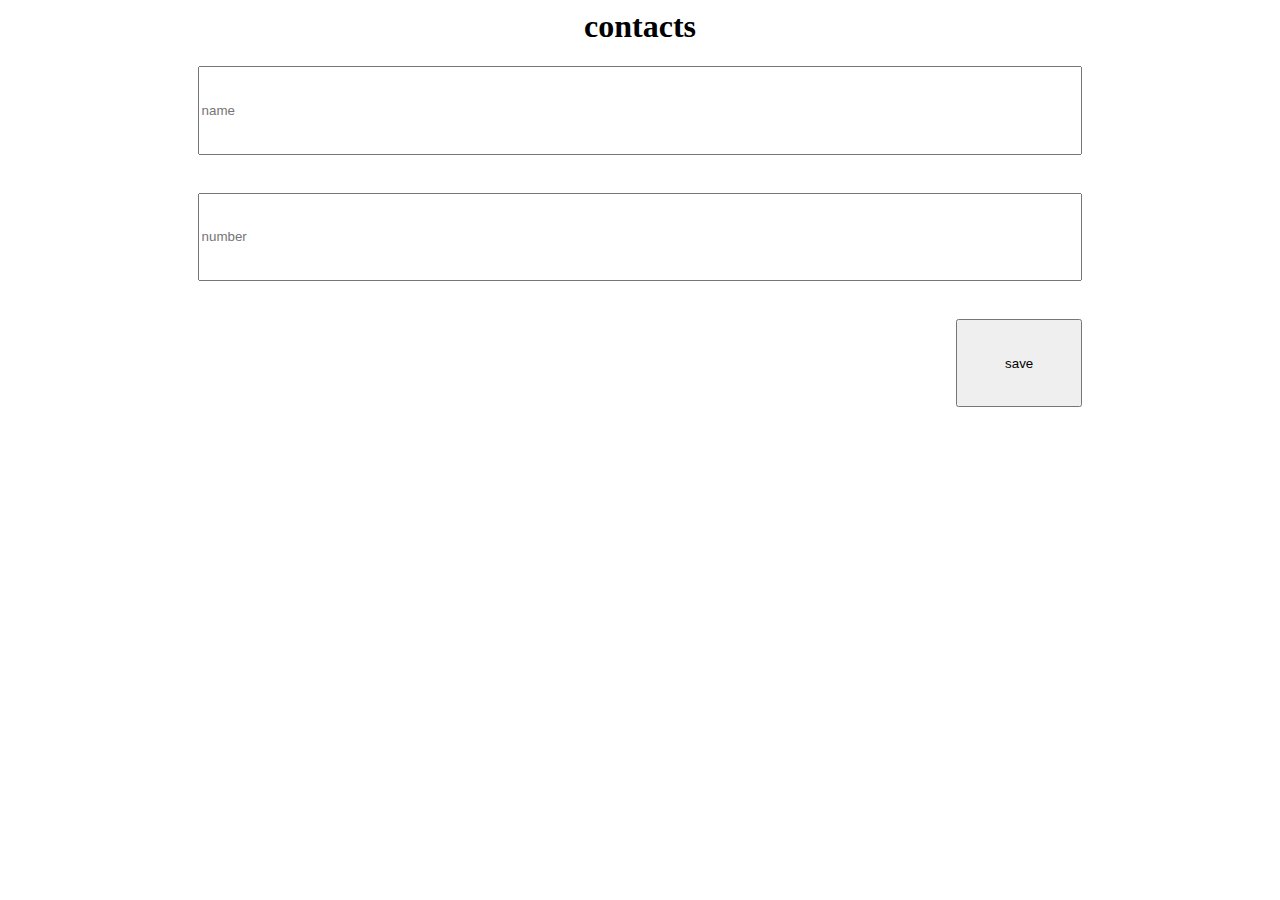
<file: phone directory/index.html>
<html>
    <head>
        <title>phone directory</title>
        <link rel="stylesheet" href="index.css">
    </head>
    <body>
        <h1>contacts</h1>
            <div id="contact-enter">
                <input type="text" id="name" placeholder="name">
                <br>
                <input type="tel" id="phone" placeholder="number">
                <br>
                <button id="save">save</button>
            </div>
    </body>
    <script src="jquery-3.6.0.js"></script>
    <script src="custom.js"></script>
</html>
</file>
<file: phone directory/index.css>
h1{
    text-align: center;
}
#contact-enter{
    text-align: center;
}
#name{
    width: 70%;
    height: 10%;
}
#phone{
    width: 70%;
    height: 10%;
    margin-top: 3%;
}
#save{
    width: 10%;
    height: 10%;
    margin-top: 3%;
    margin-left: 60%;
}
table{
    width: 70%;
    margin-top: 3%;
    margin-left: auto;
    margin-right: auto;
}
tr{
    height: 50;
}
td{
    width: 70%;
    border: 2px solid black;
}
.update{
    margin-left: 60%;
    width: 5%;
    height: 5%;
}
.delete{
    width: 5%;
    height: 5%;
}
</file>
